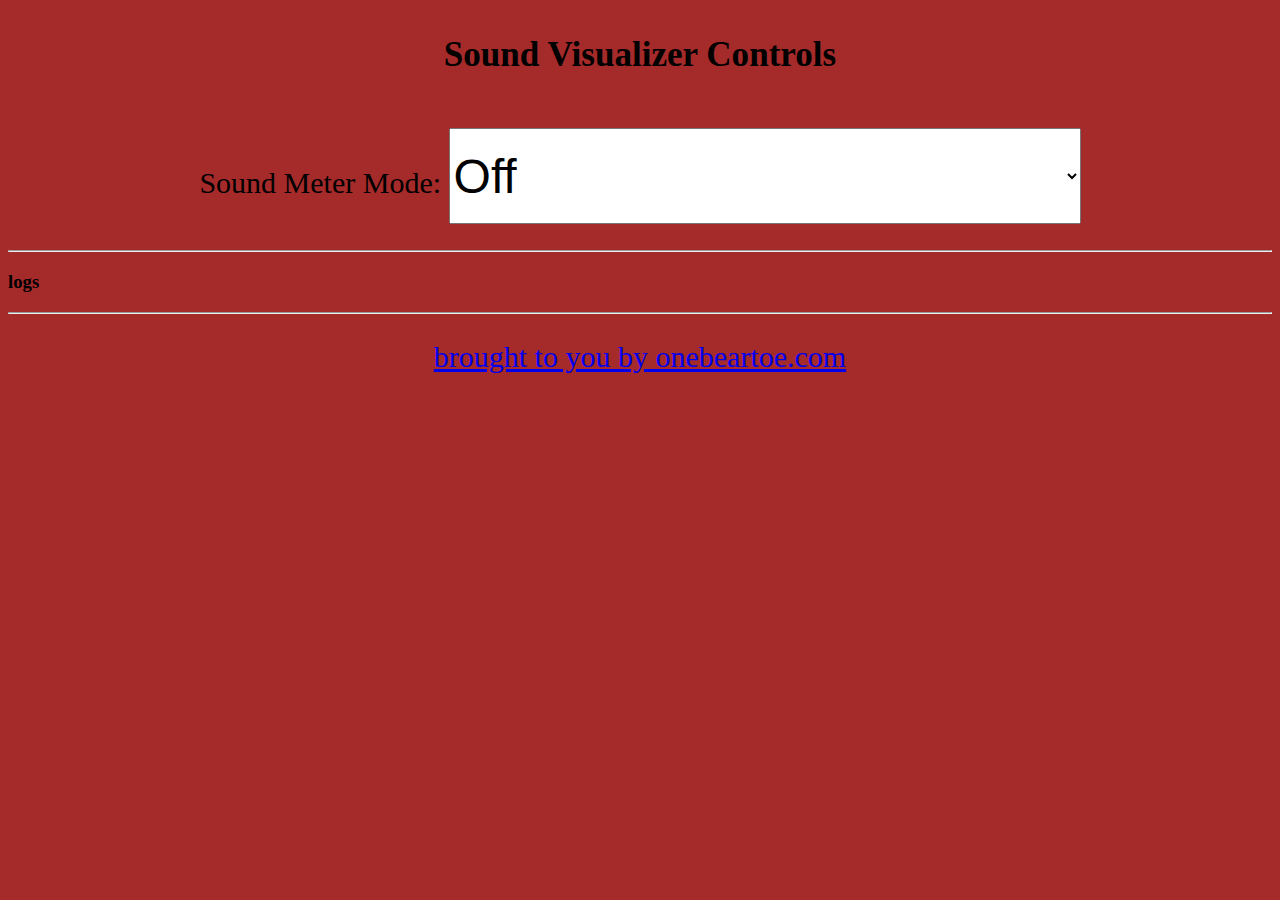
<file: sound-visualizer/src/main/resources/controls.html>
<!DOCTYPE html PUBLIC "-//W3C//DTD XHTML 1.1//EN" "http://www.w3.org/TR/xhtml11/DTD/xhtml11.dtd">

<html xmlns="http://www.w3.org/1999/xhtml" xml:lang="en" lang="en">

    <head>
		
        <meta name="keywords" content="onebeartoe.com, cross platform remote volume control application">
	
            <meta name="description" content="onebeartoe.com remote volume control is a Java-powered desktop application.">

            <link rel="stylesheet" type="text/css" href="style.css" />

            <link rel="stylesheet" type="text/css" href="layout.css" />

            <title>onebeartoe Sound Visualizer</title>
    </head>

    <body>
        <script type="text/javascript" src="sound-visualizer.js"></script>
		
	<div style="display: block; 										  				 
             text-align: center;											  
             font-size:1.875em; 
             margin-bottom: 1%;">
				 
            <h3>Sound Visualizer Controls</h3>
	</div>
	   
        <br/>
        
        <center >
            <span style="font-size:1.875em;">
                Sound Meter Mode:
            </span>
            
            <select name="sound-meter-mode" 
                    onchange="modeChanged(this.value);"
                    style="width: 50%; height: 2em; font-size: 3em;">
                <option value="off">Off</option>
                <option value="blob">Blob</option>
                <option value="bottom-up">Bottom Up</option>
                <option value="circle">Circle</option>
                <option value="rectangle">Rectangle</option>                            
                <option value="wave-graph">Wave Graph</option>
                <option value="color-mapping">Color Mapping</option>
                <option value="horizontal-mirroring">Horizontal Mirroring</option>
                <option value="color-mapping">Color Mapping</option>                
            </select>
        </center>

        <br/>
        
        <hr/>
        
        <div class="copyspace">
            <h3>logs</h3>
            
            <div class="featuredProject">
                <div id="logs" class="logs" style="">

                </div>
            </div>
        </div>        
        
        <hr/>
        
	<br/>

	<a href="http://www.onebeartoe.com" 
            style="display: block; 										  											 
            text-align: center;											  
            font-size:1.875em; ">
            brought to you by onebeartoe.com
	</a>
											 
    </body>

</html>
</file>
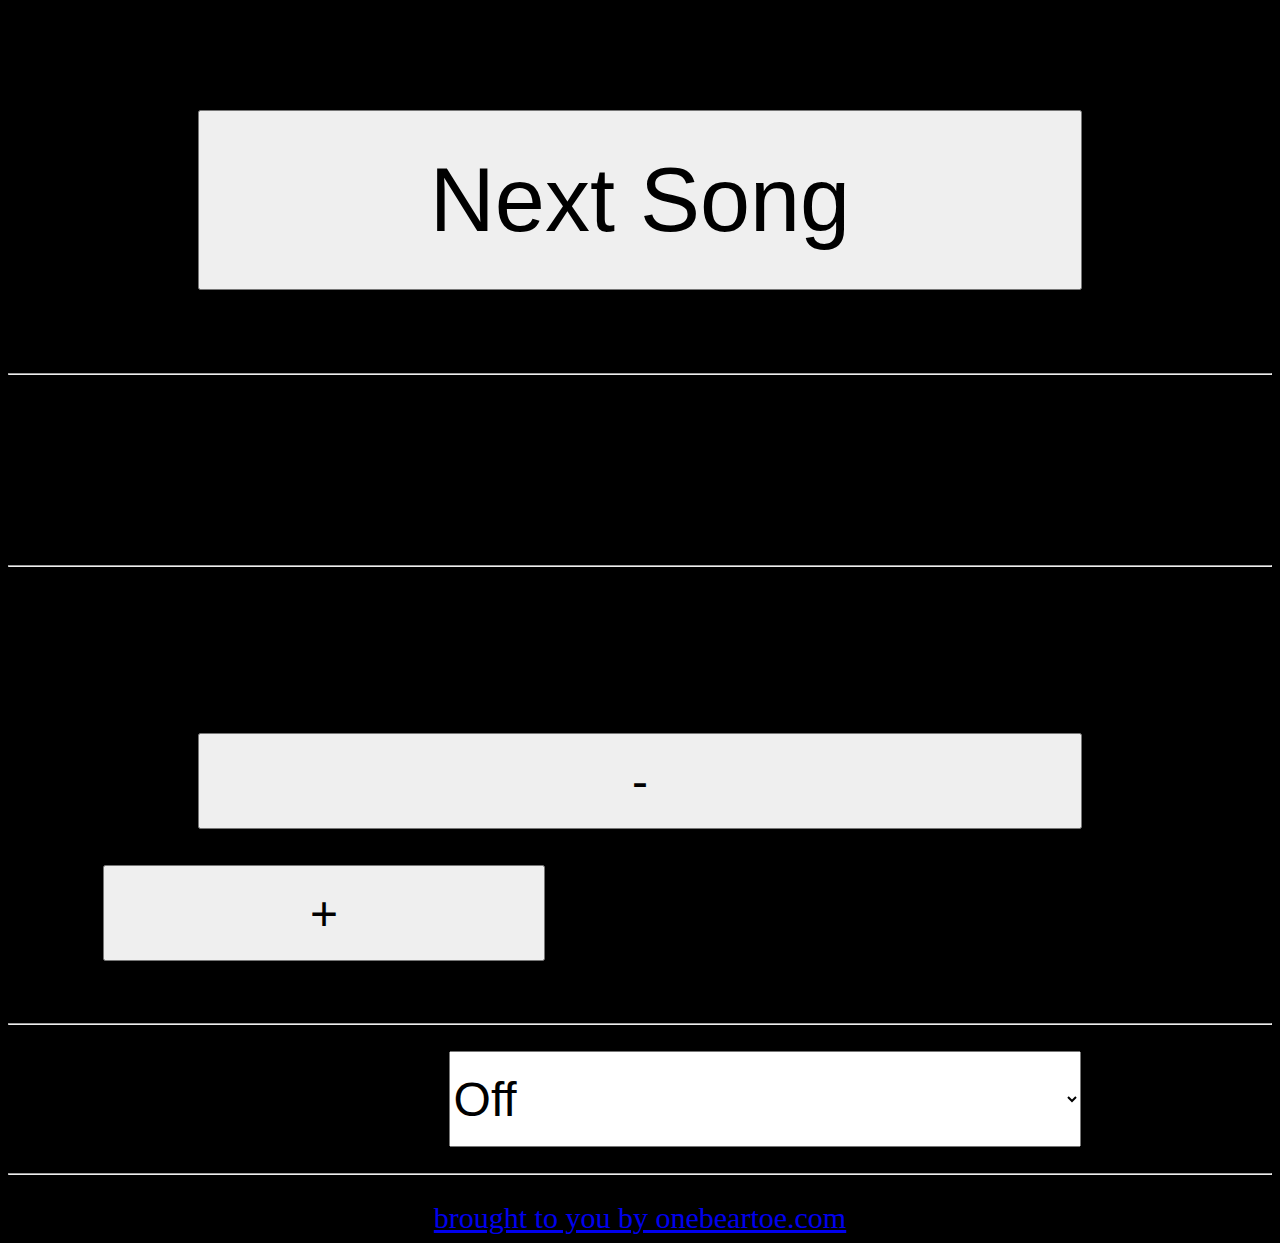
<file: get-debug-working/src/main/resources/onebeartoe/juke/ui/remote-control.html>
<!DOCTYPE html PUBLIC "-//W3C//DTD XHTML 1.1//EN" "http://www.w3.org/TR/xhtml11/DTD/xhtml11.dtd">

<html xmlns="http://www.w3.org/1999/xhtml" xml:lang="en" lang="en">

    <head>
		
        <meta name="keywords" content="onebeartoe.com, cross platform remote volume control application">
	
            <meta name="description" content="onebeartoe.com remote volume control is a Java-powered desktop application.">

            <link rel="stylesheet" type="text/css" href="http://www.onebeartoe.com/css/corporate-layout.css" />

            <link rel="stylesheet" type="text/css" href="http://www.onebeartoe.com/css/andorid-apps/layout.css" />

            <link rel="stylesheet" type="text/css" href="http://www.onebeartoe.com/css/android-apps/style.css" />

            <link rel="stylesheet" type="text/css" href="http://www.onebeartoe.com/css/advertisements.css" />

            <link rel="stylesheet" type="text/css" href="http://www.onebeartoe.com/css/native-android-style.css" />

            <link rel="stylesheet" type="text/css" href="style.css" />

            <link rel="stylesheet" type="text/css" href="layout.css" />

            <title>onebeartoe RandomJuke</title>
    </head>

    <body>
        <script type="text/javascript" src="server-calls.js"></script>
		
	<div style="display: block; 										  				 
             text-align: center;											  
             font-size:1.875em; 
             margin-bottom: 1%;">
				 
            <h3>RandomJuke Remote Control</h3>
	
            <form method="POST" action="?action=next">
                <center>
                    <input type="submit" value="Next Song" style="width: 70%; height: 2em; font-size: 3em;">
                </center>	
		
                <br/><br/>
            </form>
	
            <hr/>

            <h3>
            Current song:
            <br/>
            <br/>
            CURRENT_SONG
            </h3>

            <hr/>
						 
            Current volume at SERVER_IP:
            <br/>
            <br/>
            SERVER_VOLUME 
	</div>
											 
	<br/>

	<br class="clearingBreak"/>
	
	<div class ="sideBySide" >	
            <div class="sideBySideLeft" style="margin-top: 0px;">
                <form method="POST" action="?action=volume-down">
                    <center>
                        <input type="submit" value="-" style="width: 70%; height: 2em; font-size: 3em;">
                    </center>	
                    <br/><br/>
                </form>
            </div>

            <div class="sideBySideRight" style="width: 50%;">																				  
                <form method="POST" action="?action=volume-up">
                    <center>
                        <input type="submit" value="+" style="width: 70%; height: 2em; font-size: 3em;">
                    </center>	
                    <br/><br/>
                </form>												                                	
            </div>
        </div>

	<br class="clearingBreak"/>

        <hr/>
        
        <br/>
        
        <center >
            <span style="font-size:1.875em;">
                Sound Meter Mode:
            </span>
            
            <select name="sound-meter-mode" 
                    onchange="soundMeterModeChanged(this.value);"
                    style="width: 50%; height: 2em; font-size: 3em;">
                <option value="off">Off</option>
                <option value="blob">Blob</option>
                <option value="bottom-up">Bottom Up</option>
                <option value="circle">Circle</option>
                <option value="rectangle">Rectangle</option>                            
                <option value="wave-graph">Wave Graph</option>
                <option value="color-mapping">Color Mapping</option>
                <option value="horizontal-mirroring">Horizontal Mirroring</option>
                <option value="color-mapping">Color Mapping</option>                
            </select>
        </center>

        <br/>
        
        <hr/>
        
	<br/>

	<a href="http://www.onebeartoe.com" 
            style="display: block; 										  											 
            text-align: center;											  
            font-size:1.875em; ">
            brought to you by onebeartoe.com
	</a>
											 
    </body>

</html>
</file>
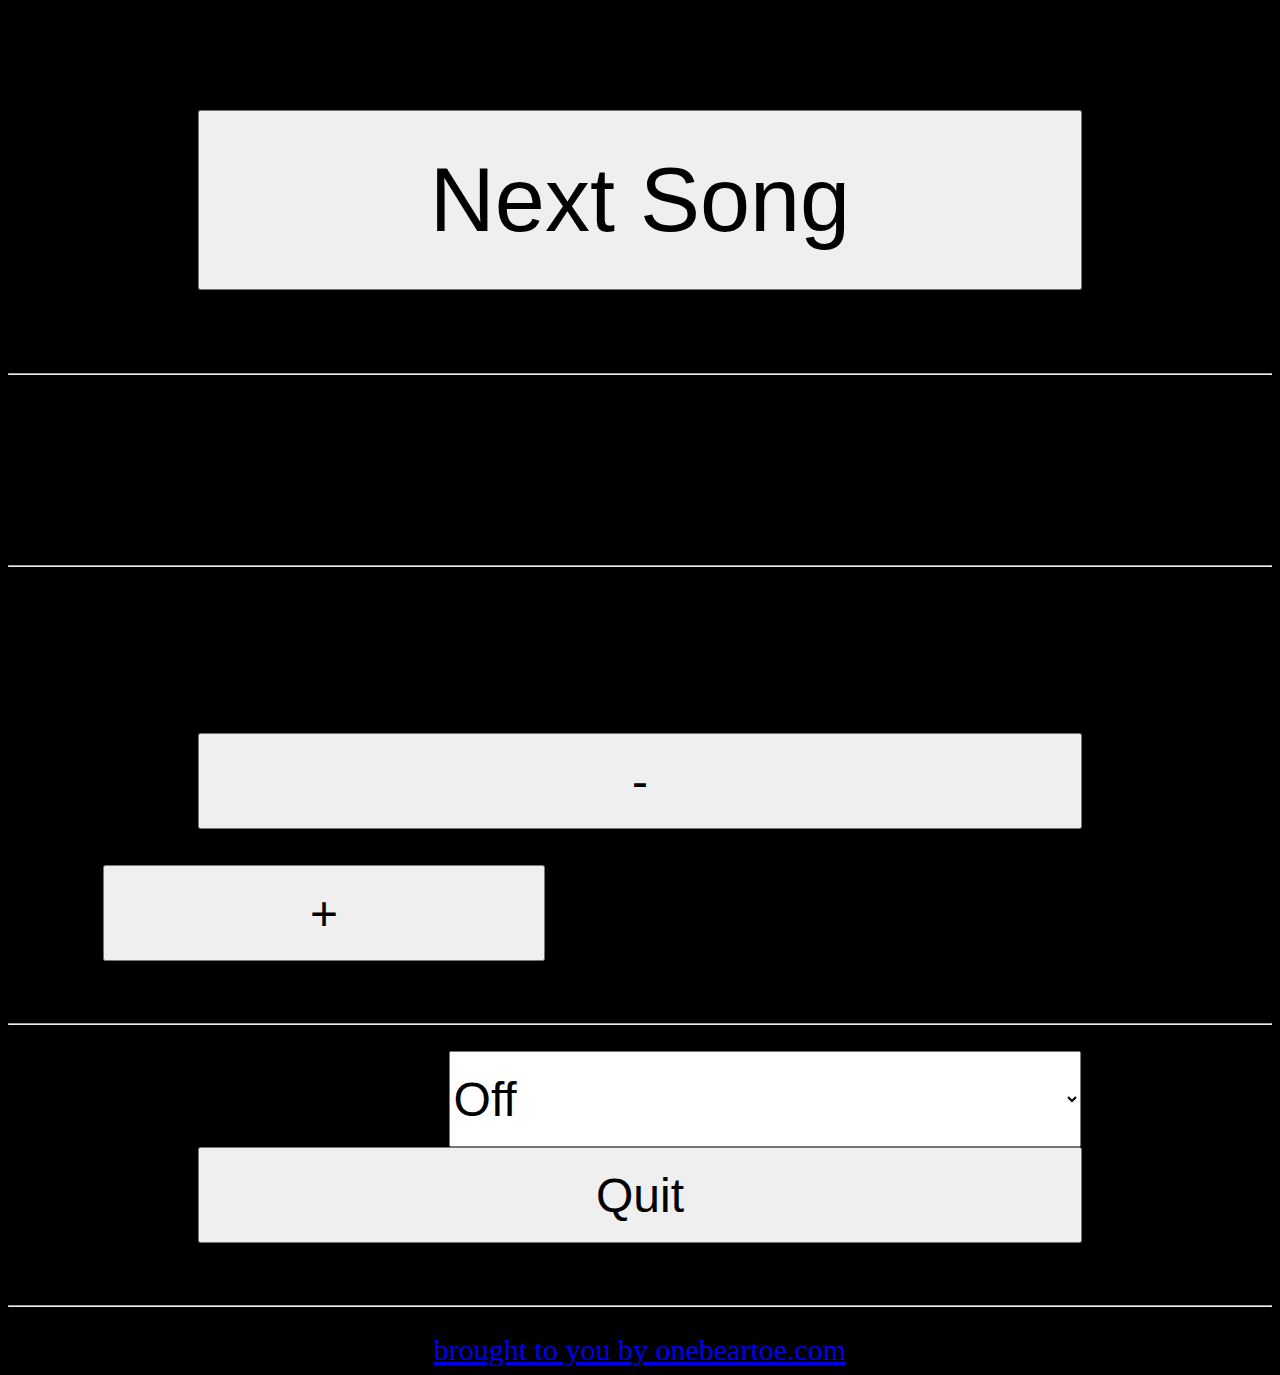
<file: jukebox-se/src/main/resources/onebeartoe/juke/ui/remote-control.html>
<!DOCTYPE html PUBLIC "-//W3C//DTD XHTML 1.1//EN" "http://www.w3.org/TR/xhtml11/DTD/xhtml11.dtd">

<html xmlns="http://www.w3.org/1999/xhtml" xml:lang="en" lang="en">

    <head>
		
        <meta name="keywords" content="onebeartoe.com, cross platform remote volume control application">
	
            <meta name="description" content="onebeartoe.com remote volume control is a Java-powered desktop application.">

            <link rel="stylesheet" type="text/css" href="http://www.onebeartoe.com/css/corporate-layout.css" />

            <link rel="stylesheet" type="text/css" href="http://www.onebeartoe.com/css/andorid-apps/layout.css" />

            <link rel="stylesheet" type="text/css" href="http://www.onebeartoe.com/css/android-apps/style.css" />

            <link rel="stylesheet" type="text/css" href="http://www.onebeartoe.com/css/advertisements.css" />

            <link rel="stylesheet" type="text/css" href="http://www.onebeartoe.com/css/native-android-style.css" />

            <link rel="stylesheet" type="text/css" href="style.css" />

            <link rel="stylesheet" type="text/css" href="layout.css" />

            <title>onebeartoe RandomJuke</title>
    </head>

    <body>
        <script type="text/javascript" src="server-calls.js"></script>
		
	<div style="display: block; 										  				 
             text-align: center;											  
             font-size:1.875em; 
             margin-bottom: 1%;">
				 
            <h3>RandomJuke Remote Control</h3>
	
            <form method="POST" action="?action=next">
                <center>
                    <input type="submit" value="Next Song" style="width: 70%; height: 2em; font-size: 3em;">
                </center>	
		
                <br/><br/>
            </form>
	
            <hr/>

            <h3>
            Current song:
            <br/>
            <br/>
            CURRENT_SONG
            </h3>

            <hr/>
						 
            Current volume at SERVER_IP:
            <br/>
            <br/>
            SERVER_VOLUME 
	</div>
											 
	<br/>

	<br class="clearingBreak"/>
	
	<div class ="sideBySide" >	
            <div class="sideBySideLeft" style="margin-top: 0px;">
                <form method="POST" action="?action=volume-down">
                    <center>
                        <input type="submit" value="-" style="width: 70%; height: 2em; font-size: 3em;">
                    </center>	
                    <br/><br/>
                </form>
            </div>

            <div class="sideBySideRight" style="width: 50%;">																				  
                <form method="POST" action="?action=volume-up">
                    <center>
                        <input type="submit" value="+" style="width: 70%; height: 2em; font-size: 3em;">
                    </center>	
                    <br/><br/>
                </form>												                                	
            </div>
        </div>

	<br class="clearingBreak"/>

        <hr/>
        
        <br/>
        
        <center >
            <span style="font-size:1.875em;">
                Sound Meter Mode:
            </span>
            
            <select name="sound-meter-mode" 
                    onchange="soundMeterModeChanged(this.value);"
                    style="width: 50%; height: 2em; font-size: 3em;">
                <option value="off">Off</option>
                <option value="blob">Blob</option>
                <option value="bottom-up">Bottom Up</option>
                <option value="circle">Circle</option>
                <option value="rectangle">Rectangle</option>                            
                <option value="wave-graph">Wave Graph</option>
                <option value="color-mapping">Color Mapping</option>
                <option value="horizontal-mirroring">Horizontal Mirroring</option>
                <option value="color-mapping">Color Mapping</option>                
            </select>
        </center>        
        
        <center >
            
            
            <form method="POST" action="quit">
                <center>
                    <input type="submit" value="Quit" style="width: 70%; height: 2em; font-size: 3em;">
                </center>	
		
                <br/><br/>
            </form>
            
        </center>

        <br/>
        
        <hr/>
        
	<br/>

	<a href="http://www.onebeartoe.com" 
            style="display: block; 										  											 
            text-align: center;											  
            font-size:1.875em; ">
            brought to you by onebeartoe.com
	</a>
											 
    </body>

</html>
</file>
<file: sound-visualizer/src/main/resources/style.css>
body
{
    background: brown;
}
</file>
<file: sound-visualizer/src/main/resources/layout.css>

</file>
<file: get-debug-working/src/main/resources/onebeartoe/juke/ui/style.css>
body 
{
	background: teal;	
	
}
</file>
<file: get-debug-working/src/main/resources/onebeartoe/juke/ui/layout.css>
body 
{
	background: black;	
}
</file>
<file: jukebox-se/src/main/resources/onebeartoe/juke/ui/style.css>
body 
{
	background: teal;	
	
}
</file>
<file: jukebox-se/src/main/resources/onebeartoe/juke/ui/layout.css>
body 
{
	background: black;	
}
</file>
